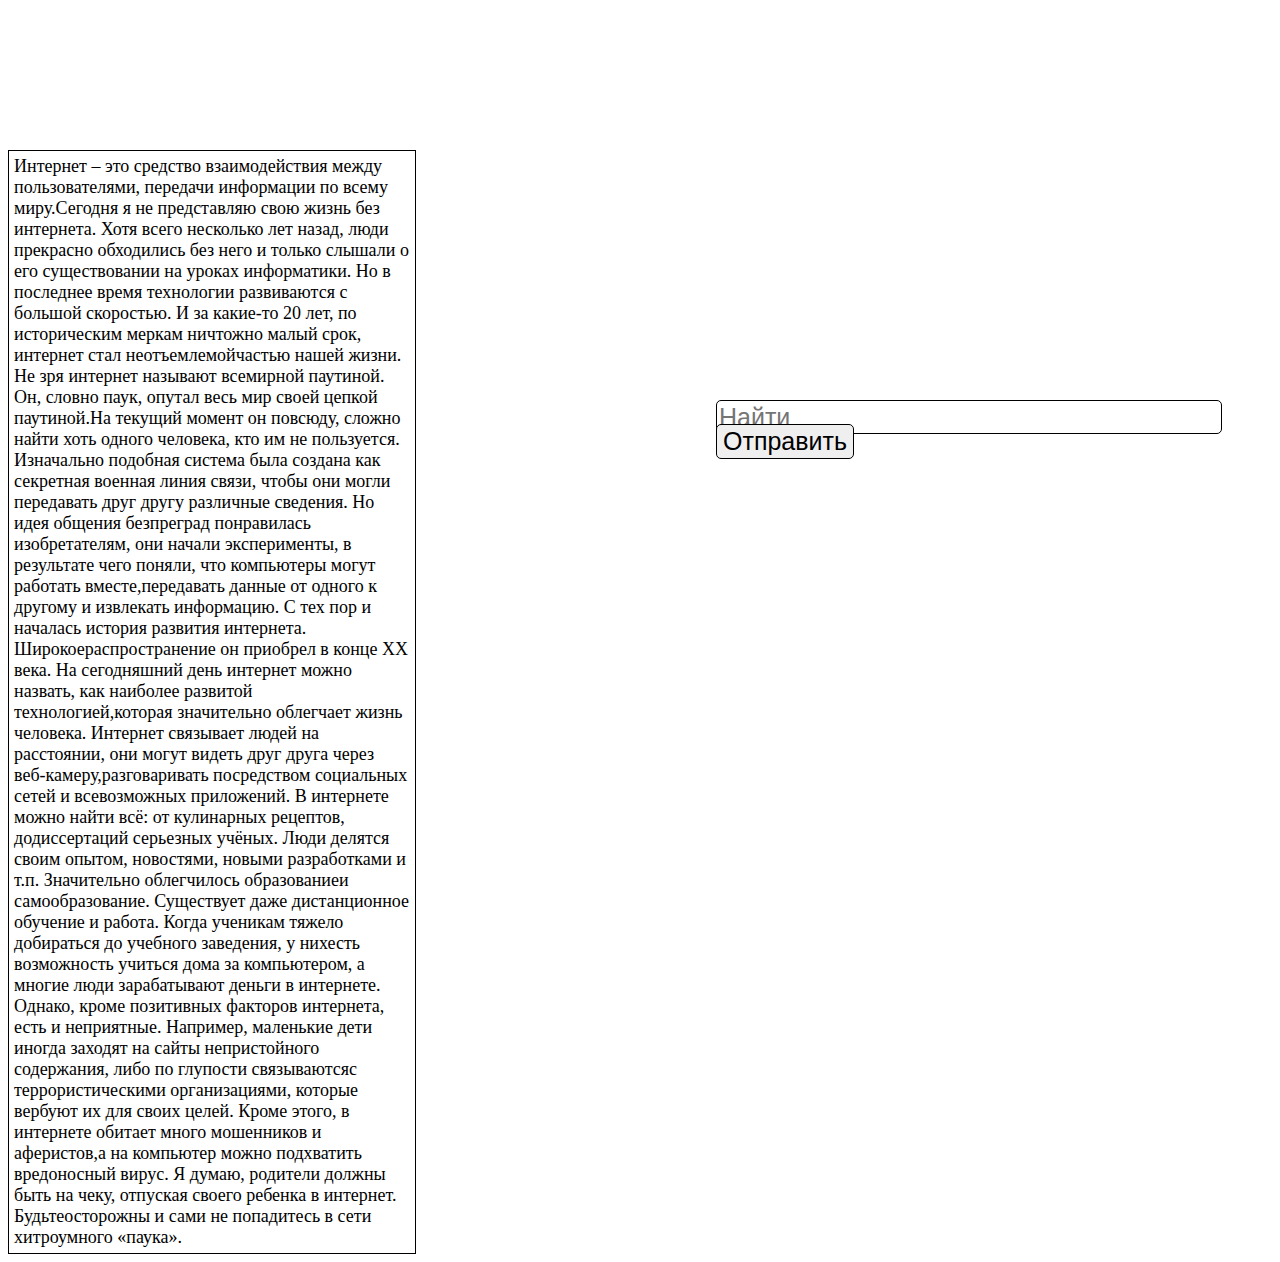
<file: lesson_5/index.html>
<!DOCTYPE html>
<html lang="en">
<head>
    <meta charset="UTF-8">
    <meta name="viewport" content="width=device-width, initial-scale=1.0">
    <title>Document</title>
</head>
<body style="font-size: 18px;">
    <style>
        .writing{
            width: 750px;
            border: 1px black solid;
            padding: 5px;
            margin-right: 300px;
        }
        .wrapper{
            display: flex;
            margin-top: 150px;
        }
        input{
            width: 500px;
            height: 30px;
            border-radius: 5px;
            font-size: 25px;
            margin-right: 50px;
            border: 1px black solid;
            outline: none;
        }
        button{
            height: 35px;
            margin-top: -10px;
            font-size: 25px;
            border-radius: 5px;
            border: 1px black solid;
            outline: none;
        }
    </style>
    <div class="wrapper">
        <div class="writing">
        </div>
        <div class="inputs" style="margin-top: 250px;">
            <input type="text" placeholder="Найти" class="inp">
            <button class="but">Отправить</button>
        </div>
    </div>
    <div class="out"></div>
    <script src="index.js"></script>
</body>
</html>
</file>
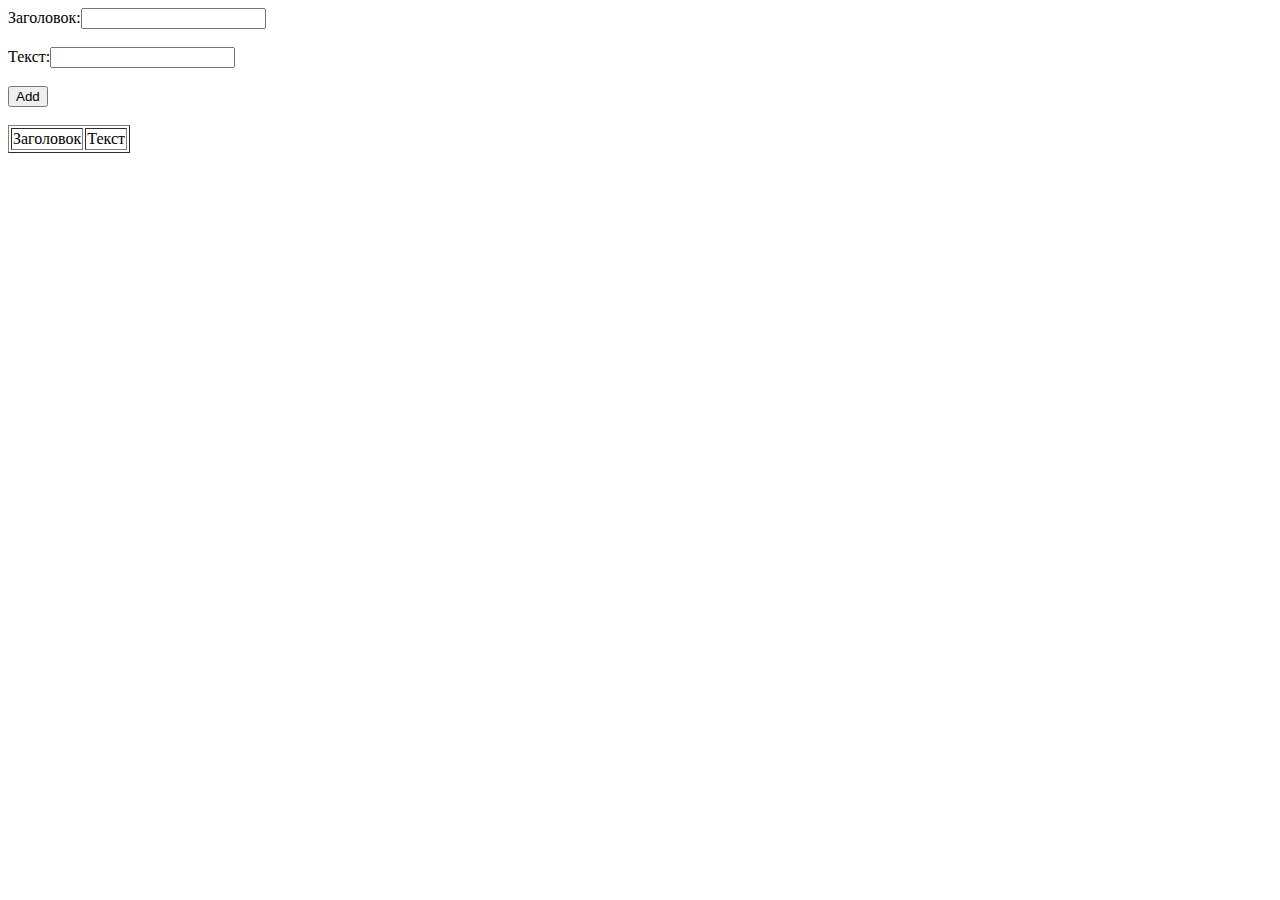
<file: Appendix/First/index.html>
<!DOCTYPE html>
<html lang="en">
    <head>
        <meta charset="UTF-8">
        <meta name="viewport" content="width=device-width, initial-scale=1.0">
        <title>Document</title>
    </head>
    <body>
        Заголовок:<input type="text" id="title"><br><br>
        Текст:<input type="text" id="content"><br><br>
        <button id="btn">Add</button><br><br>
        <div class="out">
            <table id="table" border="1">
                
            </table>
        </div>
        <script src="Db/Db.js"></script>
        <script src="Db/Note.js"></script>
        <script src="main.js"></script>
    </body>
</html>
</file>
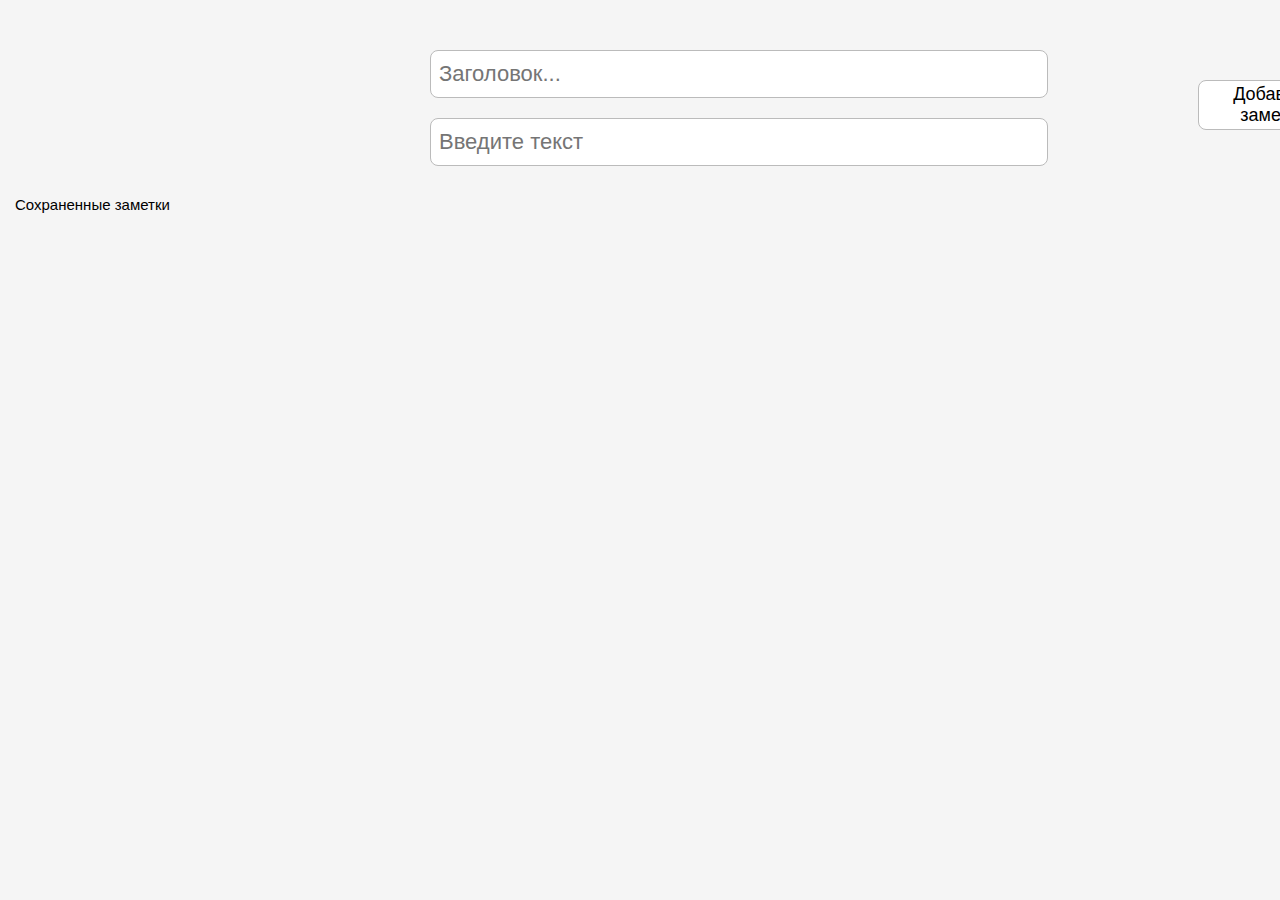
<file: Appendix/second/index.html>
<!DOCTYPE html>
<html lang="en">
<head>
    <meta charset="UTF-8">
    <meta name="viewport" content="width=device-width, initial-scale=1.0">
    <title>Document</title>
    <link rel="stylesheet" href="style.css">
</head>
<body>
    <div class="wrapper">
        <div class="header">
            <div class="inputs">
                <div class="title">
                    <input type="text" id="title" placeholder="Заголовок...">
                </div>
                <div class="text">
                    <input type="text" id="text" placeholder="Введите текст">
                </div>
            </div>
            <div class="button">
                <button class="create">Добавить заметку</button>
            </div>
        </div>
        <div class="content">
            <div class="mid">
                <div class="words">Сохраненные заметки</div>
                <div class="notes">
                    
                </div>
            </div>
        </div>
    </div>
    <script src="DataBase/Note.js"></script>
    <script src="DataBase/Db.js"></script>
    <script src="script.js"></script>
</body>
</html>
</file>
<file: Appendix/second/style.css>
body{
    margin: 0;
    padding: 0;
    font-size: 20px;
    background-color: #f5f5f5;
    box-sizing: border-box;
    min-height: 100px;
    font-family: 'Montserrat', sans-serif;
}

.mid{
    width: 1700px;
    margin: 0 auto;
}

/*HEADER*/

.header{
    margin: 30px;
    display: flex;
}

.inputs{    
    margin: 0 150px 0 400px;
}

input{
    font-size: 22px;
    border: 1px solid #bbb;
    border-radius: 8px;
    margin-top: 20px;
    padding: 8px;
    width: 600px;
    height: 30px;   
    outline: none;
}
.button{
    margin-top: 50px;
}
.create{
    font-size: 18px;
    width: 150px;
    height: 50px;
    background-color: #fff;
    border: 1px solid #bbb;
    border-radius: 8px;
    outline: none;
}

/*Content*/


.words{
    font-size: 15px;
    margin: 15px;
}

.notes{
    display: flex;
    flex-wrap: wrap;
    align-items: flex-start;
}

.block{
    background-color: #fff;
    width: 238px;
    min-height: 114px;
    max-height: 250px;
    border: 1px solid #CDCDCD;
    border-radius: 8px;
    padding: 8px;
    margin:0 15px 15px 0;
    overflow: auto;
    word-wrap: break-word
}

.heading{
    font-weight: bold;
    display: flex;
}

.buttons{
    margin-left: auto;
    margin-right: 0;
}

img{
    width: 18px;
    height: 18px;
}
#remove{
    margin-right: 9px;
}
</file>
